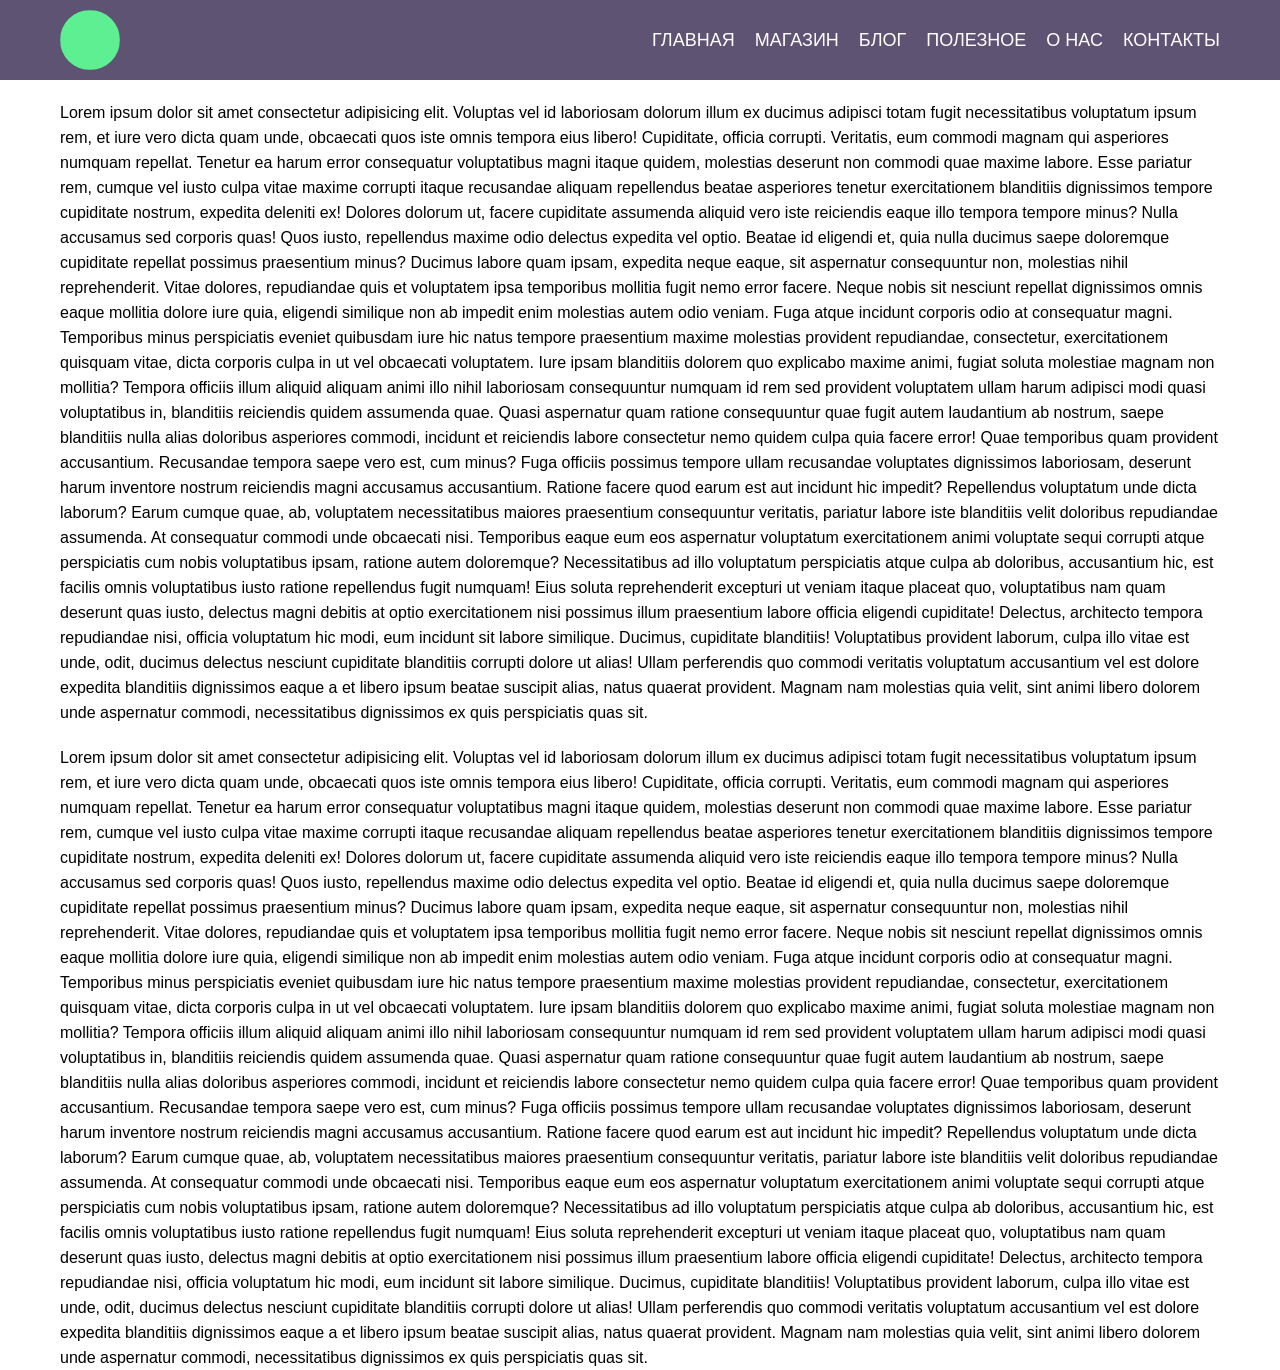
<file: burger/index.html>
<!DOCTYPE html>
<html lang="en">
<head>
    <meta charset="UTF-8">
    <meta name="viewport" content="width=device-width, initial-scale=1.0">
    <link rel="stylesheet" href="main.css">
    <title>Burger</title>
</head>
<body>
    <div class="wrapper">
        <header class="header">
            <div class="container">
                <div class="header__body">
                    <div class="header__logo">
                        <a href="#">
                            <img src="logo.png" alt="logo">
                        </a>
                    </div>
                    <div class="header__burger">
                        <span></span>
                    </div>
                    <nav class="header__menu">
                        <ul class="header__list">
                            <li>
                                <a href="#" class="header__link">Главная</a>
                            </li>
                            <li>
                                <a href="#" class="header__link">Магазин</a>
                            </li>
                            <li>
                                <a href="#" class="header__link">Блог</a>
                            </li>
                            <li>
                                <a href="#" class="header__link">Полезное</a>
                            </li>
                            <li>
                                <a href="#" class="header__link">О нас</a>
                            </li>
                            <li>
                                <a href="#" class="header__link">Контакты</a>
                            </li>
                        </ul>
                    </nav>
                </div>
            </div>
        </header>
        <div class="content">
            <div class="container">
                <div class="content__text">
                    <p>
                        Lorem ipsum dolor sit amet consectetur adipisicing elit. Voluptas vel id laboriosam dolorum illum ex ducimus adipisci totam fugit necessitatibus voluptatum ipsum rem, et iure vero dicta quam unde, obcaecati quos iste omnis tempora eius libero! Cupiditate, officia corrupti. Veritatis, eum commodi magnam qui asperiores numquam repellat. Tenetur ea harum error consequatur voluptatibus magni itaque quidem, molestias deserunt non commodi quae maxime labore. Esse pariatur rem, cumque vel iusto culpa vitae maxime corrupti itaque recusandae aliquam repellendus beatae asperiores tenetur exercitationem blanditiis dignissimos tempore cupiditate nostrum, expedita deleniti ex! Dolores dolorum ut, facere cupiditate assumenda aliquid vero iste reiciendis eaque illo tempora tempore minus? Nulla accusamus sed corporis quas! Quos iusto, repellendus maxime odio delectus expedita vel optio. Beatae id eligendi et, quia nulla ducimus saepe doloremque cupiditate repellat possimus praesentium minus? Ducimus labore quam ipsam, expedita neque eaque, sit aspernatur consequuntur non, molestias nihil reprehenderit. Vitae dolores, repudiandae quis et voluptatem ipsa temporibus mollitia fugit nemo error facere. Neque nobis sit nesciunt repellat dignissimos omnis eaque mollitia dolore iure quia, eligendi similique non ab impedit enim molestias autem odio veniam. Fuga atque incidunt corporis odio at consequatur magni. Temporibus minus perspiciatis eveniet quibusdam iure hic natus tempore praesentium maxime molestias provident repudiandae, consectetur, exercitationem quisquam vitae, dicta corporis culpa in ut vel obcaecati voluptatem. Iure ipsam blanditiis dolorem quo explicabo maxime animi, fugiat soluta molestiae magnam non mollitia? Tempora officiis illum aliquid aliquam animi illo nihil laboriosam consequuntur numquam id rem sed provident voluptatem ullam harum adipisci modi quasi voluptatibus in, blanditiis reiciendis quidem assumenda quae. Quasi aspernatur quam ratione consequuntur quae fugit autem laudantium ab nostrum, saepe blanditiis nulla alias doloribus asperiores commodi, incidunt et reiciendis labore consectetur nemo quidem culpa quia facere error! Quae temporibus quam provident accusantium. Recusandae tempora saepe vero est, cum minus? Fuga officiis possimus tempore ullam recusandae voluptates dignissimos laboriosam, deserunt harum inventore nostrum reiciendis magni accusamus accusantium. Ratione facere quod earum est aut incidunt hic impedit? Repellendus voluptatum unde dicta laborum? Earum cumque quae, ab, voluptatem necessitatibus maiores praesentium consequuntur veritatis, pariatur labore iste blanditiis velit doloribus repudiandae assumenda. At consequatur commodi unde obcaecati nisi. Temporibus eaque eum eos aspernatur voluptatum exercitationem animi voluptate sequi corrupti atque perspiciatis cum nobis voluptatibus ipsam, ratione autem doloremque? Necessitatibus ad illo voluptatum perspiciatis atque culpa ab doloribus, accusantium hic, est facilis omnis voluptatibus iusto ratione repellendus fugit numquam! Eius soluta reprehenderit excepturi ut veniam itaque placeat quo, voluptatibus nam quam deserunt quas iusto, delectus magni debitis at optio exercitationem nisi possimus illum praesentium labore officia eligendi cupiditate! Delectus, architecto tempora repudiandae nisi, officia voluptatum hic modi, eum incidunt sit labore similique. Ducimus, cupiditate blanditiis! Voluptatibus provident laborum, culpa illo vitae est unde, odit, ducimus delectus nesciunt cupiditate blanditiis corrupti dolore ut alias! Ullam perferendis quo commodi veritatis voluptatum accusantium vel est dolore expedita blanditiis dignissimos eaque a et libero ipsum beatae suscipit alias, natus quaerat provident. Magnam nam molestias quia velit, sint animi libero dolorem unde aspernatur commodi, necessitatibus dignissimos ex quis perspiciatis quas sit.
                    </p>
                    <p>
                        Lorem ipsum dolor sit amet consectetur adipisicing elit. Voluptas vel id laboriosam dolorum illum ex ducimus adipisci totam fugit necessitatibus voluptatum ipsum rem, et iure vero dicta quam unde, obcaecati quos iste omnis tempora eius libero! Cupiditate, officia corrupti. Veritatis, eum commodi magnam qui asperiores numquam repellat. Tenetur ea harum error consequatur voluptatibus magni itaque quidem, molestias deserunt non commodi quae maxime labore. Esse pariatur rem, cumque vel iusto culpa vitae maxime corrupti itaque recusandae aliquam repellendus beatae asperiores tenetur exercitationem blanditiis dignissimos tempore cupiditate nostrum, expedita deleniti ex! Dolores dolorum ut, facere cupiditate assumenda aliquid vero iste reiciendis eaque illo tempora tempore minus? Nulla accusamus sed corporis quas! Quos iusto, repellendus maxime odio delectus expedita vel optio. Beatae id eligendi et, quia nulla ducimus saepe doloremque cupiditate repellat possimus praesentium minus? Ducimus labore quam ipsam, expedita neque eaque, sit aspernatur consequuntur non, molestias nihil reprehenderit. Vitae dolores, repudiandae quis et voluptatem ipsa temporibus mollitia fugit nemo error facere. Neque nobis sit nesciunt repellat dignissimos omnis eaque mollitia dolore iure quia, eligendi similique non ab impedit enim molestias autem odio veniam. Fuga atque incidunt corporis odio at consequatur magni. Temporibus minus perspiciatis eveniet quibusdam iure hic natus tempore praesentium maxime molestias provident repudiandae, consectetur, exercitationem quisquam vitae, dicta corporis culpa in ut vel obcaecati voluptatem. Iure ipsam blanditiis dolorem quo explicabo maxime animi, fugiat soluta molestiae magnam non mollitia? Tempora officiis illum aliquid aliquam animi illo nihil laboriosam consequuntur numquam id rem sed provident voluptatem ullam harum adipisci modi quasi voluptatibus in, blanditiis reiciendis quidem assumenda quae. Quasi aspernatur quam ratione consequuntur quae fugit autem laudantium ab nostrum, saepe blanditiis nulla alias doloribus asperiores commodi, incidunt et reiciendis labore consectetur nemo quidem culpa quia facere error! Quae temporibus quam provident accusantium. Recusandae tempora saepe vero est, cum minus? Fuga officiis possimus tempore ullam recusandae voluptates dignissimos laboriosam, deserunt harum inventore nostrum reiciendis magni accusamus accusantium. Ratione facere quod earum est aut incidunt hic impedit? Repellendus voluptatum unde dicta laborum? Earum cumque quae, ab, voluptatem necessitatibus maiores praesentium consequuntur veritatis, pariatur labore iste blanditiis velit doloribus repudiandae assumenda. At consequatur commodi unde obcaecati nisi. Temporibus eaque eum eos aspernatur voluptatum exercitationem animi voluptate sequi corrupti atque perspiciatis cum nobis voluptatibus ipsam, ratione autem doloremque? Necessitatibus ad illo voluptatum perspiciatis atque culpa ab doloribus, accusantium hic, est facilis omnis voluptatibus iusto ratione repellendus fugit numquam! Eius soluta reprehenderit excepturi ut veniam itaque placeat quo, voluptatibus nam quam deserunt quas iusto, delectus magni debitis at optio exercitationem nisi possimus illum praesentium labore officia eligendi cupiditate! Delectus, architecto tempora repudiandae nisi, officia voluptatum hic modi, eum incidunt sit labore similique. Ducimus, cupiditate blanditiis! Voluptatibus provident laborum, culpa illo vitae est unde, odit, ducimus delectus nesciunt cupiditate blanditiis corrupti dolore ut alias! Ullam perferendis quo commodi veritatis voluptatum accusantium vel est dolore expedita blanditiis dignissimos eaque a et libero ipsum beatae suscipit alias, natus quaerat provident. Magnam nam molestias quia velit, sint animi libero dolorem unde aspernatur commodi, necessitatibus dignissimos ex quis perspiciatis quas sit.
                    </p>
                </div>
            </div>
        </div>
    </div>
    <script src="https://code.jquery.com/jquery-3.4.1.slim.min.js"></script>
    <script src="script.js"></script>
</body>
</html>
</file>
<file: burger/main.css>
/*Обнуление*/
*,*:before,*:after{
    padding: 0;
    margin: 0;
    border: 0;
    box-sizing: border-box;
}
html,body{
    height: 100%;
    font-family: Arial, "Helvetica Neue", Helvetica, sans-serif;
}
.header{
    position: fixed;
    width: 100%;
    top: 0;
    left: 0;
    z-index: 50;
}
.header:before{
    content: '';
    position: absolute;
    top: 0;
    left: 0;
    width: 100%;
    height: 100%;
    background-color: #5e5373;
    z-index: 2;
}
.container{
    max-width: 1180px;
    margin: 0 auto;
    padding: 0 10px;
}
.header__body{
    position: relative;
    display: flex;
    justify-content: space-between;
    height: 80px;
    align-items: center;
}
.header__logo{
    flex: 0 0 60px;
    border-radius: 50%;
    overflow: hidden;
    position: relative;
    z-index: 3;
}
.header__logo img{
    max-width: 100%;
    display: block;
}
.header__burger{
    display: none;
}
.header__list{
    display: flex;
    position: relative;
    z-index: 2;
}
.header__list li{
    list-style: none;
    margin: 0 0 0 20px;
}
.header__link{
    color: #fff;
    text-transform: uppercase;
    text-decoration: none;
    font-size: 18px;
}

@media (max-width: 767px){
    body.lock {
        overflow: hidden;
    }
    .header__body{
        height: 50px;
    }
    .header__logo{
        flex: 0 0 40px;
    }
    .header__burger{
        display: block;
        position: relative;
        width: 30px;
        height: 20px;
        z-index: 3;
    }
    .header__burger span{
        background-color: #fff;
        position: absolute;
        width: 100%;
        height: 2px;
        left: 0;
        top: 9px;
        transition: all 0.3s ease 0s;
    }
    .header__burger:before,
    .header__burger:after{
        content: '';
        background-color: #fff;
        position: absolute;
        width: 100%;
        height: 2px;
        left: 0;
        transition: all 0.3s ease 0s;
    }
    .header__burger:before{
        top: 0;
    }
    .header__burger:after{
        bottom: 0;;
    }
    .header__burger.active:before{
        transform: rotate(45deg);
        top: 9px;
    }
    .header__burger.active:after{
        transform: rotate(-45deg);
        bottom: 9px;
    }
    .header__burger.active span{
        transform: scale(0);
    }
    .header__menu{
        position: fixed;
        background-color: #f57507;
        top: -100%;
        left: 0;
        width: 100%;
        height: 100%;
        overflow: auto;
        transition: all 0.3s ease 0s;
        padding: 70px 10px 20px 10px;
    }
    .header__menu.active{
        top: 0;
    }
    .header__list{
        display: block;
    }
    .header__list li{
        margin: 0px 0px 20px 0px;
    }
}

.content{
    margin: 100px 0px 0px 0px;
}
.content__text{
    font-size: 16px;
    line-height: 25px;
}
.content__text p{
    margin: 0px 0px 20px 0px;
}

@media (max-width: 767px){
    .content{
        margin: 70px 0px 0px 0px;
    }
}
</file>
